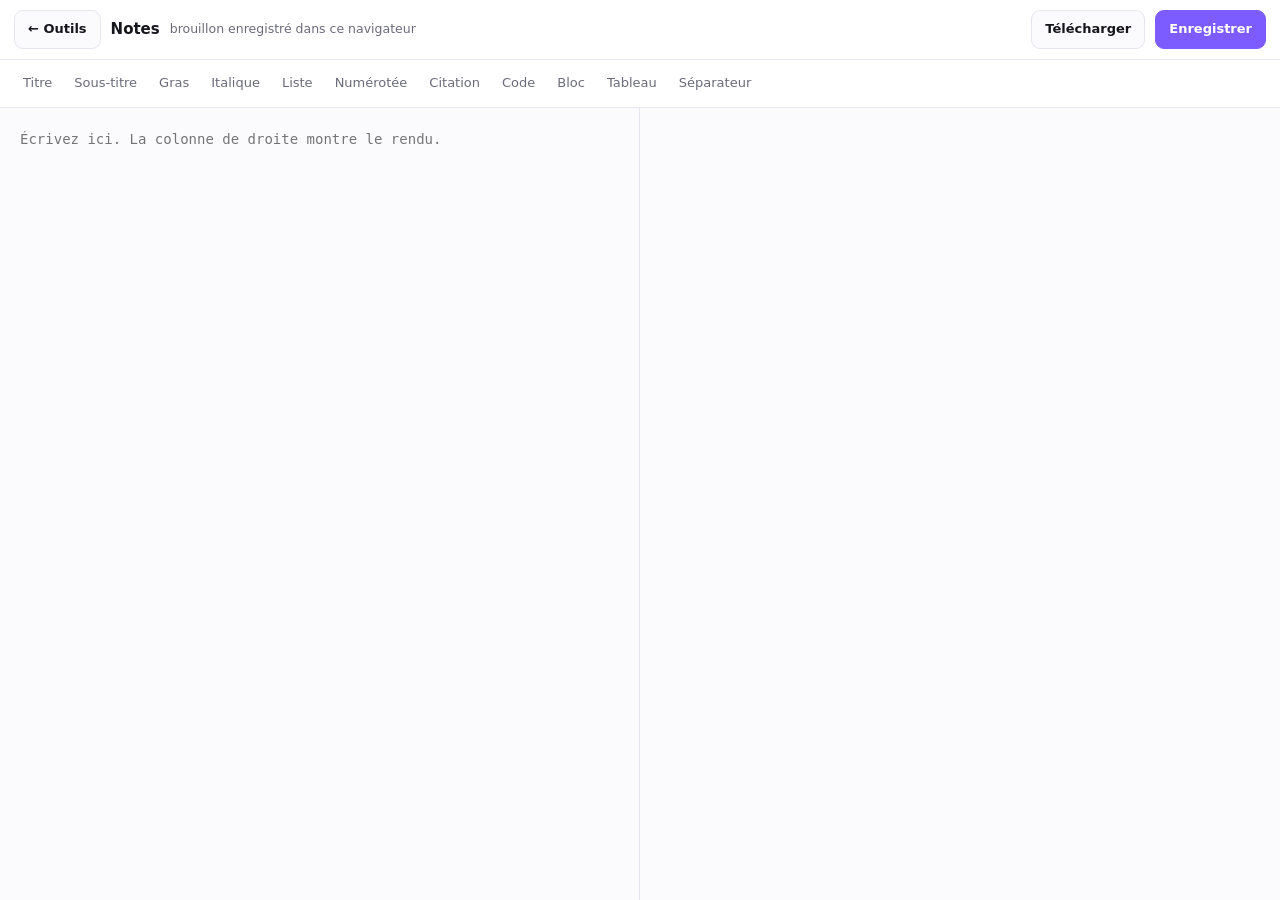
<file: web/guest/notes.html>
<!DOCTYPE html>
<html lang="fr">
<head>
<meta charset="utf-8" />
<meta name="viewport" content="width=device-width, initial-scale=1" />
<title>Notes — Sampana</title>
<link rel="icon" href="/logo.svg" type="image/svg+xml" />
<style>
  :root {
    --guest: #7c5cff; --bg: #fbfbfd; --surface: #fff; --line: #e6e6ef;
    --txt: #16161d; --dim: #6b6b7b; --hover: #f3f3f8; --code: #f1f1f6;
  }
  @media (prefers-color-scheme: dark) {
    :root { --bg: #0e0e13; --surface: #16161d; --line: #26262f;
            --txt: #ececf2; --dim: #9a9aab; --hover: #1e1e27; --code: #1c1c25; }
  }
  * { box-sizing: border-box; }
  html, body { height: 100%; margin: 0; }
  body {
    display: flex; flex-direction: column; background: var(--bg); color: var(--txt);
    font: 15px/1.6 system-ui, -apple-system, "Segoe UI", sans-serif;
  }

  header {
    display: flex; align-items: center; gap: 10px; padding: 10px 14px;
    background: var(--surface); border-bottom: 1px solid var(--line); flex-wrap: wrap;
  }
  .btn {
    display: inline-flex; align-items: center; gap: 6px; text-decoration: none;
    color: var(--txt); background: var(--bg); border: 1px solid var(--line);
    border-radius: 9px; padding: 8px 13px; font: inherit; font-size: 13px;
    font-weight: 600; cursor: pointer; white-space: nowrap;
  }
  .btn:hover { border-color: var(--guest); }
  .btn.plein { background: var(--guest); color: #fff; border-color: var(--guest); }
  h1 { font-size: 15px; margin: 0; font-weight: 650; }
  .spacer { flex: 1 1 auto; }
  #etat { font-size: 12.5px; color: var(--dim); }

  .barre {
    display: flex; gap: 4px; padding: 7px 14px; overflow-x: auto;
    border-bottom: 1px solid var(--line); background: var(--surface);
  }
  .barre button {
    background: none; border: 0; color: var(--dim); cursor: pointer;
    padding: 6px 9px; border-radius: 7px; font: inherit; font-size: 13px;
    white-space: nowrap;
  }
  .barre button:hover { background: var(--hover); color: var(--txt); }

  main { flex: 1 1 auto; display: grid; grid-template-columns: 1fr 1fr; min-height: 0; }
  /* Sur téléphone, deux colonnes seraient illisibles : on empile et on bascule. */
  @media (max-width: 820px) {
    main { grid-template-columns: 1fr; }
    main.apercu #edit { display: none; }
    main:not(.apercu) #vue { display: none; }
    #bascule { display: inline-flex !important; }
  }
  #bascule { display: none; }

  textarea {
    width: 100%; height: 100%; resize: none; border: 0; outline: none;
    padding: 20px; background: var(--bg); color: var(--txt);
    font: 14px/1.7 ui-monospace, "SF Mono", Menlo, Consolas, monospace;
    border-right: 1px solid var(--line);
  }
  #vue { padding: 20px 24px; overflow-y: auto; }
  #vue > :first-child { margin-top: 0; }
  #vue h1, #vue h2, #vue h3 { line-height: 1.3; margin: 1.4em 0 .5em; }
  #vue h1 { font-size: 1.6em; } #vue h2 { font-size: 1.3em; } #vue h3 { font-size: 1.1em; }
  #vue code {
    background: var(--code); padding: 2px 6px; border-radius: 5px;
    font: 13px ui-monospace, Menlo, monospace;
  }
  #vue pre {
    background: var(--code); padding: 14px 16px; border-radius: 10px;
    overflow-x: auto; line-height: 1.5;
  }
  #vue pre code { background: none; padding: 0; }
  #vue blockquote {
    margin: 1em 0; padding: 2px 0 2px 16px; color: var(--dim);
    border-left: 3px solid var(--line);
  }
  #vue table { border-collapse: collapse; width: 100%; margin: 1em 0; }
  #vue td, #vue th { border: 1px solid var(--line); padding: 7px 10px; text-align: left; }
  #vue a { color: var(--guest); }
  #vue img { max-width: 100%; border-radius: 8px; }
  #vue hr { border: 0; border-top: 1px solid var(--line); margin: 1.6em 0; }
</style>
</head>
<body>

<header>
  <a class="btn" id="retour" href="/guest/">← Outils</a>
  <h1>Notes</h1>
  <span id="etat"></span>
  <span class="spacer"></span>
  <button class="btn" id="bascule" type="button">Aperçu</button>
  <button class="btn" id="tele" type="button">Télécharger</button>
  <button class="btn plein" id="garder" type="button">Enregistrer</button>
</header>

<div class="barre">
  <button data-ins="# ">Titre</button>
  <button data-ins="## ">Sous-titre</button>
  <button data-enc="**">Gras</button>
  <button data-enc="*">Italique</button>
  <button data-ins="- ">Liste</button>
  <button data-ins="1. ">Numérotée</button>
  <button data-ins="> ">Citation</button>
  <button data-enc="`">Code</button>
  <button data-ins="```\n\n```">Bloc</button>
  <button data-ins="| a | b |\n|---|---|\n| 1 | 2 |">Tableau</button>
  <button data-ins="---\n">Séparateur</button>
</div>

<main id="main">
  <textarea id="edit" spellcheck="true"
            placeholder="Écrivez ici. La colonne de droite montre le rendu."></textarea>
  <div id="vue"></div>
</main>

<script>
// Éditeur Markdown — sans dépendance et sans réseau.
//
// Le rendu est fait ici plutôt que sur le serveur : un aller-retour à chaque
// frappe serait perceptible via le Funnel, et la page doit rester utilisable
// hors ligne, comme le reste du mode invité.

const edit = document.getElementById('edit');
const vue  = document.getElementById('vue');
const etat = document.getElementById('etat');

// ── Rendu Markdown ───────────────────────────────────────────────
// L'ordre compte : on échappe le HTML AVANT toute transformation. L'inverse
// laisserait passer du balisage écrit par l'utilisateur — et cette page est
// atteignable par tous les invités.
const echapper = (t) => t
  .replace(/&/g, '&amp;').replace(/</g, '&lt;').replace(/>/g, '&gt;');

const enLigne = (t) => t
  .replace(/`([^`]+)`/g, '<code>$1</code>')
  .replace(/\*\*([^*]+)\*\*/g, '<strong>$1</strong>')
  .replace(/(^|[^*])\*([^*]+)\*/g, '$1<em>$2</em>')
  .replace(/~~([^~]+)~~/g, '<del>$1</del>')
  // Seuls http(s) et les chemins relatifs : un lien `javascript:` s'exécuterait
  // au clic, dans l'origine du portail.
  .replace(/!\[([^\]]*)\]\((https?:\/\/[^)\s]+|\/[^)\s]*)\)/g, '<img src="$2" alt="$1">')
  .replace(/\[([^\]]+)\]\((https?:\/\/[^)\s]+|\/[^)\s]*)\)/g,
           '<a href="$2" rel="noopener noreferrer" target="_blank">$1</a>');

const rendre = (src) => {
  const lignes = echapper(src).split('\n');
  const out = [];
  let liste = null, dansCode = false, tampon = [];

  const fermerListe = () => { if (liste) { out.push(`</${liste}>`); liste = null; } };

  for (const ligne of lignes) {
    if (/^```/.test(ligne)) {
      if (dansCode) { out.push(`<pre><code>${tampon.join('\n')}</code></pre>`); tampon = []; }
      dansCode = !dansCode;
      continue;
    }
    if (dansCode) { tampon.push(ligne); continue; }

    const titre = ligne.match(/^(#{1,6})\s+(.*)$/);
    if (titre) { fermerListe(); out.push(`<h${titre[1].length}>${enLigne(titre[2])}</h${titre[1].length}>`); continue; }

    if (/^\s*(-{3,}|\*{3,})\s*$/.test(ligne)) { fermerListe(); out.push('<hr>'); continue; }

    const puce = ligne.match(/^\s*[-*+]\s+(.*)$/);
    const num  = ligne.match(/^\s*\d+\.\s+(.*)$/);
    if (puce || num) {
      const type = puce ? 'ul' : 'ol';
      if (liste !== type) { fermerListe(); out.push(`<${type}>`); liste = type; }
      out.push(`<li>${enLigne((puce || num)[1])}</li>`);
      continue;
    }
    fermerListe();

    const cite = ligne.match(/^>\s?(.*)$/);
    if (cite) { out.push(`<blockquote>${enLigne(cite[1])}</blockquote>`); continue; }

    // Tableau : une ligne de séparation « |---|---| » suit l'en-tête.
    if (/^\s*\|.*\|\s*$/.test(ligne)) {
      const cellules = ligne.split('|').slice(1, -1).map(c => c.trim());
      if (cellules.every(c => /^-{2,}$/.test(c))) continue;   // ligne de séparation
      const balise = out[out.length - 1]?.startsWith('<table>') ? 'td' : 'th';
      if (balise === 'th') out.push('<table>');
      out.push(`<tr>${cellules.map(c => `<${balise}>${enLigne(c)}</${balise}>`).join('')}</tr>`);
      continue;
    }
    if (out[out.length - 1]?.startsWith('<tr>') && !/^\s*\|/.test(ligne)) out.push('</table>');

    if (ligne.trim()) out.push(`<p>${enLigne(ligne)}</p>`);
  }
  fermerListe();
  if (dansCode && tampon.length) out.push(`<pre><code>${tampon.join('\n')}</code></pre>`);
  return out.join('\n');
};

// ── Édition ──────────────────────────────────────────────────────
const CLE = 'sampana-notes';
let minuteur;

const rafraichir = () => {
  vue.innerHTML = rendre(edit.value);
  // Sauvegarde locale : une session invitée peut expirer, un onglet se fermer.
  // Le texte survit dans le navigateur de l'étudiant.
  clearTimeout(minuteur);
  minuteur = setTimeout(() => {
    try { localStorage.setItem(CLE, edit.value); } catch {}
    etat.textContent = 'brouillon enregistré dans ce navigateur';
  }, 400);
};

edit.addEventListener('input', rafraichir);
try { edit.value = localStorage.getItem(CLE) || ''; } catch {}

document.querySelector('.barre').addEventListener('click', (e) => {
  const b = e.target.closest('button');
  if (!b) return;
  const [d, f] = [edit.selectionStart, edit.selectionEnd];
  const choisi = edit.value.slice(d, f);
  let texte, curseur;
  if (b.dataset.enc) {           // encadre la sélection
    texte = b.dataset.enc + (choisi || 'texte') + b.dataset.enc;
    curseur = d + texte.length;
  } else {                        // insère en début de ligne
    texte = b.dataset.ins.replace(/\\n/g, '\n') + choisi;
    curseur = d + texte.length;
  }
  edit.setRangeText(texte, d, f, 'end');
  edit.focus();
  edit.setSelectionRange(curseur, curseur);
  rafraichir();
});

document.getElementById('bascule').addEventListener('click', (e) => {
  const m = document.getElementById('main');
  m.classList.toggle('apercu');
  e.target.textContent = m.classList.contains('apercu') ? 'Éditer' : 'Aperçu';
});

document.getElementById('tele').addEventListener('click', () => {
  const blob = new Blob([edit.value], { type: 'text/markdown;charset=utf-8' });
  const a = document.createElement('a');
  a.href = URL.createObjectURL(blob);
  a.download = 'notes.md';
  a.click();
  URL.revokeObjectURL(a.href);
});

document.getElementById('garder').addEventListener('click', async (e) => {
  const nom = prompt('Nom du fichier', 'notes.md');
  if (!nom) return;
  e.target.disabled = true;
  etat.textContent = 'enregistrement…';
  try {
    const r = await fetch('/guest/save', {
      method: 'POST',
      headers: { 'Content-Type': 'application/json' },
      body: JSON.stringify({ name: nom, content: edit.value }),
    });
    const out = await r.json();
    etat.textContent = r.ok
      ? `enregistré : ${out.saved} (espace de travail)`
      : (out.error || 'échec de l’enregistrement');
  } catch {
    etat.textContent = 'échec de l’enregistrement';
  }
  e.target.disabled = false;
});

rafraichir();
</script>

</body>
</html>
</file>
